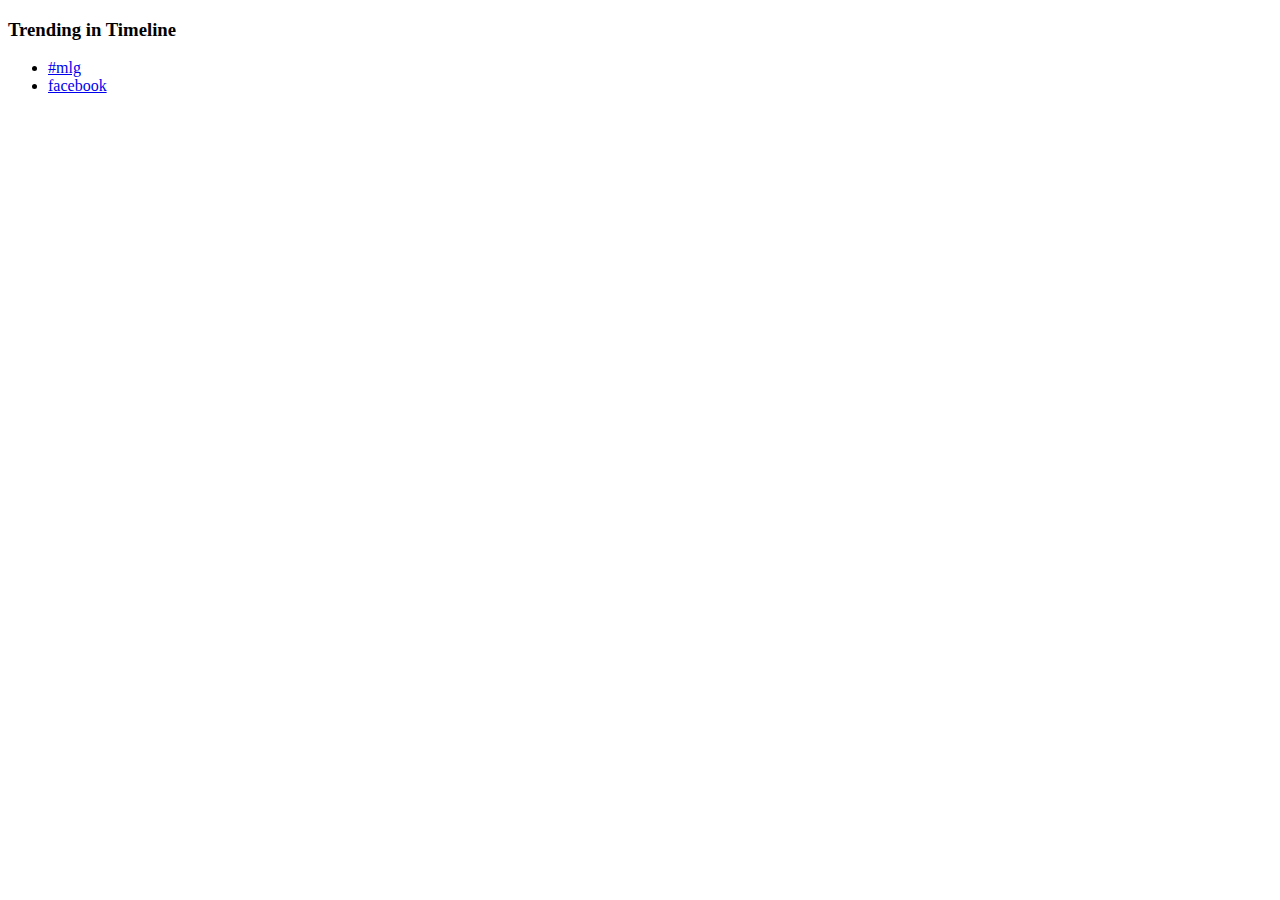
<file: client/twitterwidget.html>
<!DOCTYPE html>
<html>
<head>
	<script src="https://ajax.googleapis.com/ajax/libs/jquery/1.7.2/jquery.min.js"></script>
	<script type="text/javascript" src="trends.js"></script>
</head>

<body>
<div class="module trends  component">
  	<div class="flex-module trends-inner">
    	<div class="flex-module-header">
  			<h3>
    		<span class="js-trend-location">Trending in Timeline</span>
  			</h3>
		</div>
		<div class="flex-module-inner">
  			<ul class="trend-items js-trends">
				<!-- <li class="js-trend-item ">
    				<a href="#">coq au vin</a>
				</li>
				<li class="js-trend-item ">
    				
				</li>
				<li class="js-trend-item ">
    				<a href="#">Half Moon Bay</a>
				</li>
				<li class="js-trend-item ">
    				<a href="#">Twitter</a>
				</li>
				<li class="js-trend-item ">
    				<a href="#">hundredth follower</a>
				</li> -->
			</ul>
		</div>
	</div>
</div>

</body>
</html>
</file>
